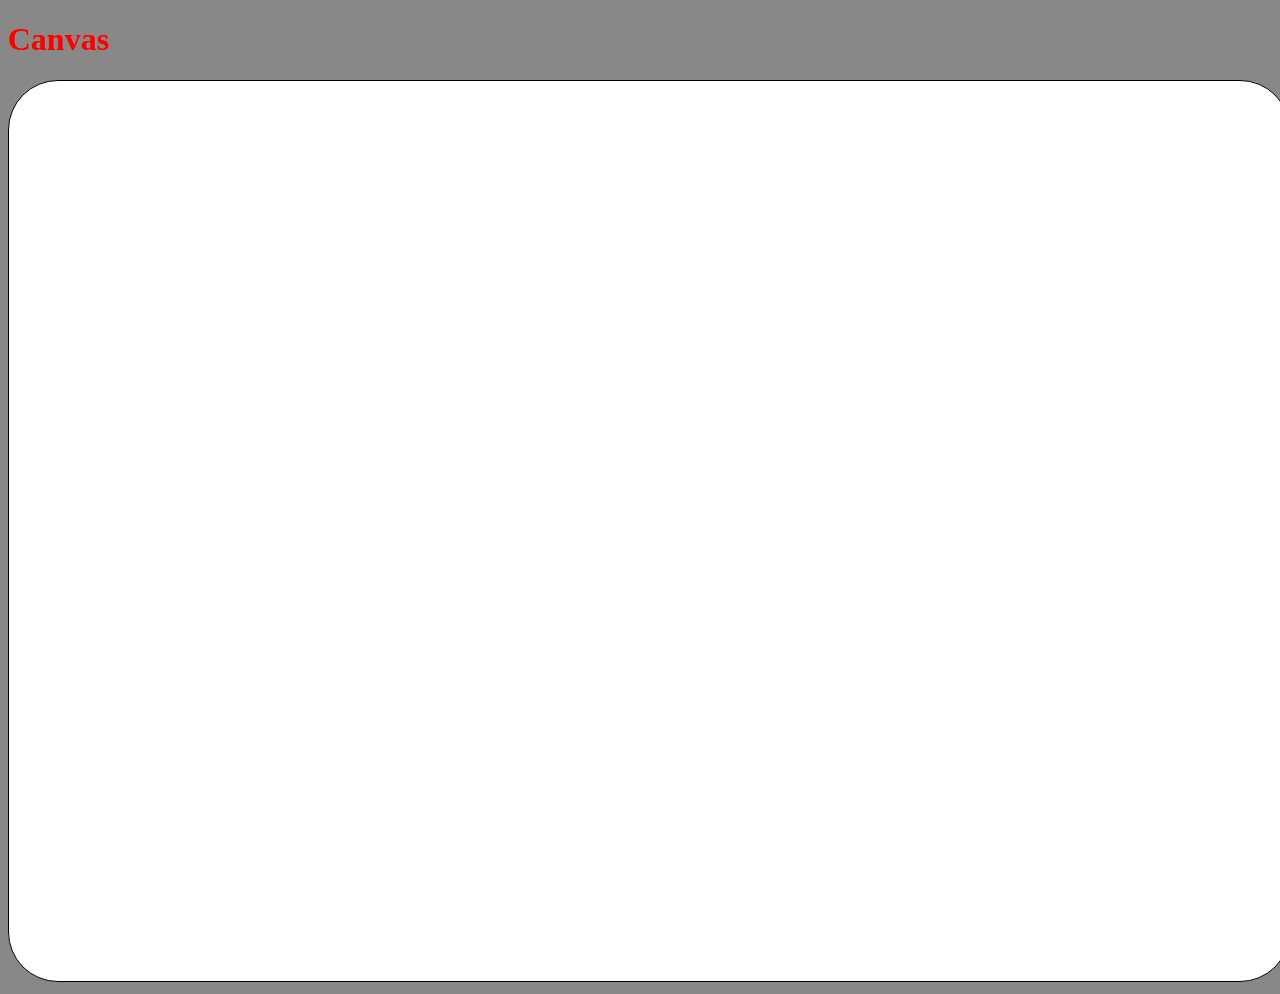
<file: DrawingOnCanvas/index.html>
<!DOCTYPE html>
<html>
<head>
	<title>Canvas Drawing</title>
	<link rel="stylesheet" type="text/css" href="style.css">
	<script type="text/javascript" src="script.js"></script>
</head>
<body>
	<h1>Canvas</h1>
	<canvas id="mycanvas"></canvas>
	

</body>
</html>
</file>
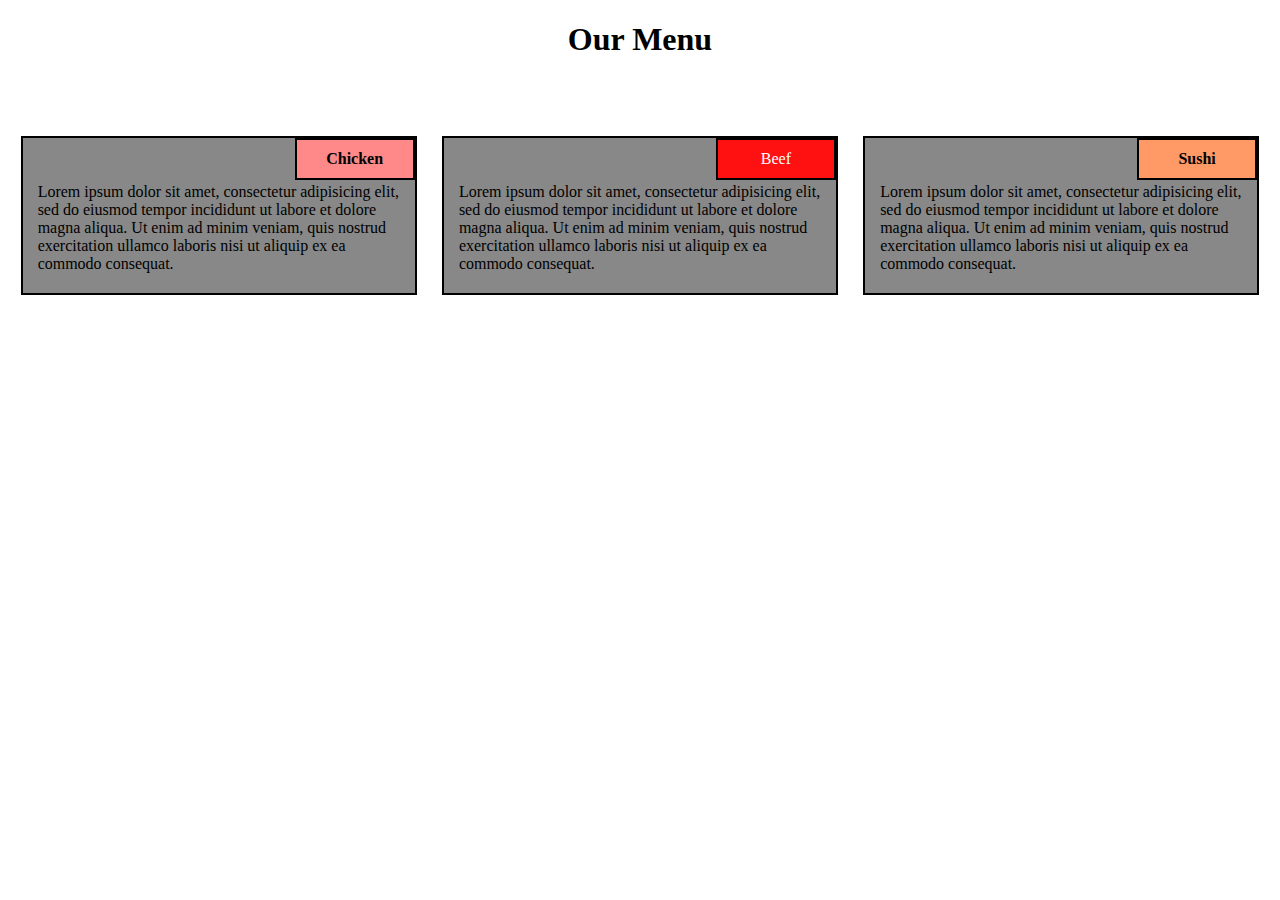
<file: module2-solution/index.html>
<!DOCTYPE html>
<html lang="tr">
<head>
	<meta charset="utf-8">
	<meta name="viewport" content="width=device-width, initial-scale=1">
	<title>Module 2 Assignment</title>
	<link rel="stylesheet" type="text/css" href="css/styles.css">
</head>
<body>
	<h1>Our Menu</h1>
		<div class="col-lg-4 col-md-6 col-sm-12">
			<span id="Chicken">Chicken</span>
			Lorem ipsum dolor sit amet, consectetur adipisicing elit, sed do eiusmod
			tempor incididunt ut labore et dolore magna aliqua. Ut enim ad minim veniam,
			quis nostrud exercitation ullamco laboris nisi ut aliquip ex ea commodo
			consequat.
		</div>
		<div class="col-lg-4 col-md-6 col-sm-12">
			<span id="Beef">Beef</span>
			Lorem ipsum dolor sit amet, consectetur adipisicing elit, sed do eiusmod
			tempor incididunt ut labore et dolore magna aliqua. Ut enim ad minim veniam,
			quis nostrud exercitation ullamco laboris nisi ut aliquip ex ea commodo
			consequat.
		</div>
		<div class="col-lg-4 col-md-12 col-sm-12">
			<span id="Sushi">Sushi</span>
			Lorem ipsum dolor sit amet, consectetur adipisicing elit, sed do eiusmod
			tempor incididunt ut labore et dolore magna aliqua. Ut enim ad minim veniam,
			quis nostrud exercitation ullamco laboris nisi ut aliquip ex ea commodo
			consequat.
		</div>
</body>
</html>
</file>
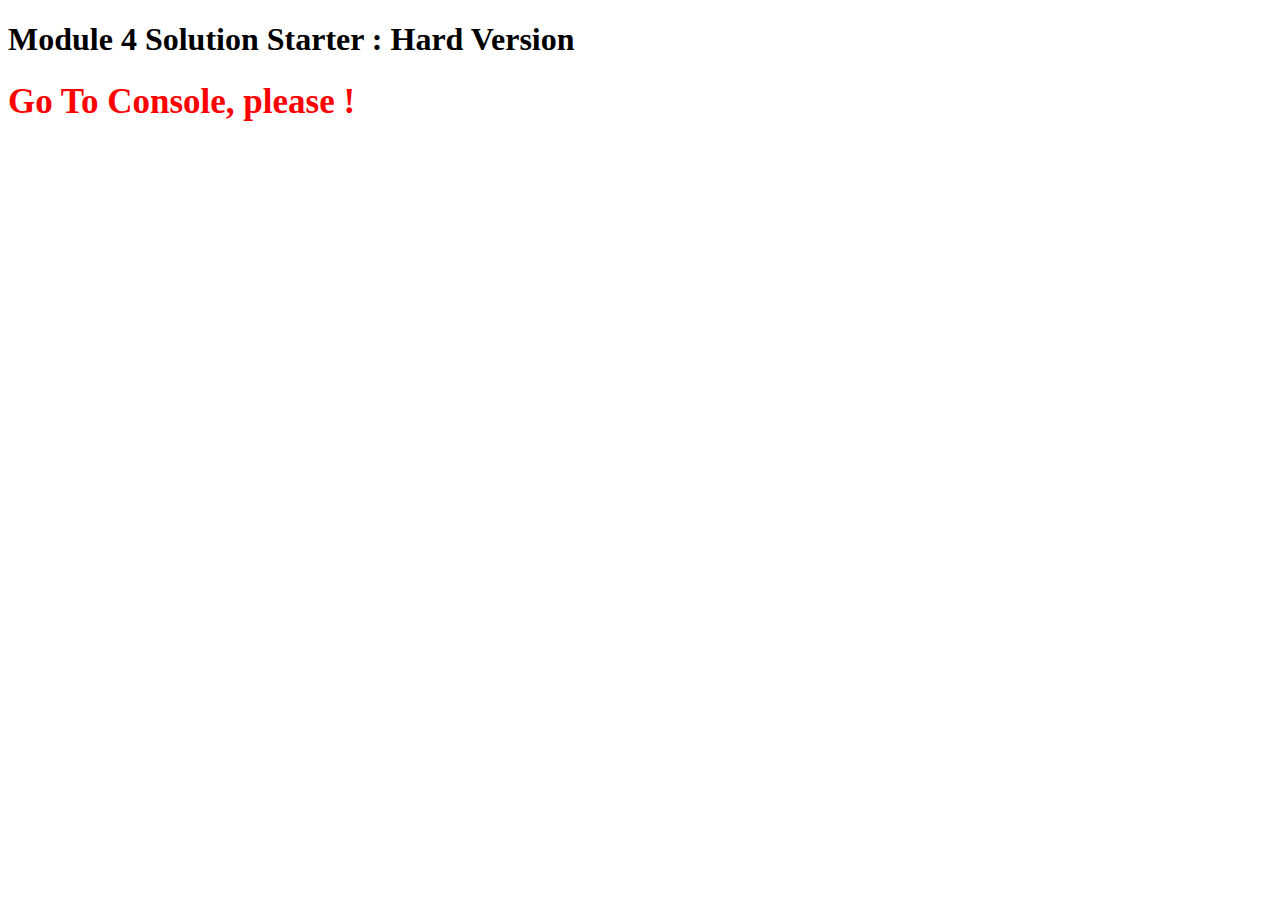
<file: module4-solution/index.html>
<!DOCTYPE html>
<html>
<head>
  <meta charset="utf-8">
  <title>Hard Version - Module 4 Solution</title>
  <script>
    var names = []; // DO NOT REMOVE
  </script>
  <script src="SpeakHello.js"></script>
  <script src="SpeakGoodBye.js"></script>
  <script src="script.js"></script>
</head>
<body>
  <h1>Module 4 Solution Starter : Hard Version</h1>

  <h1 style="color: red; font-size: 35px;">Go To Console, please !</h1>

</body>
</html>
</file>
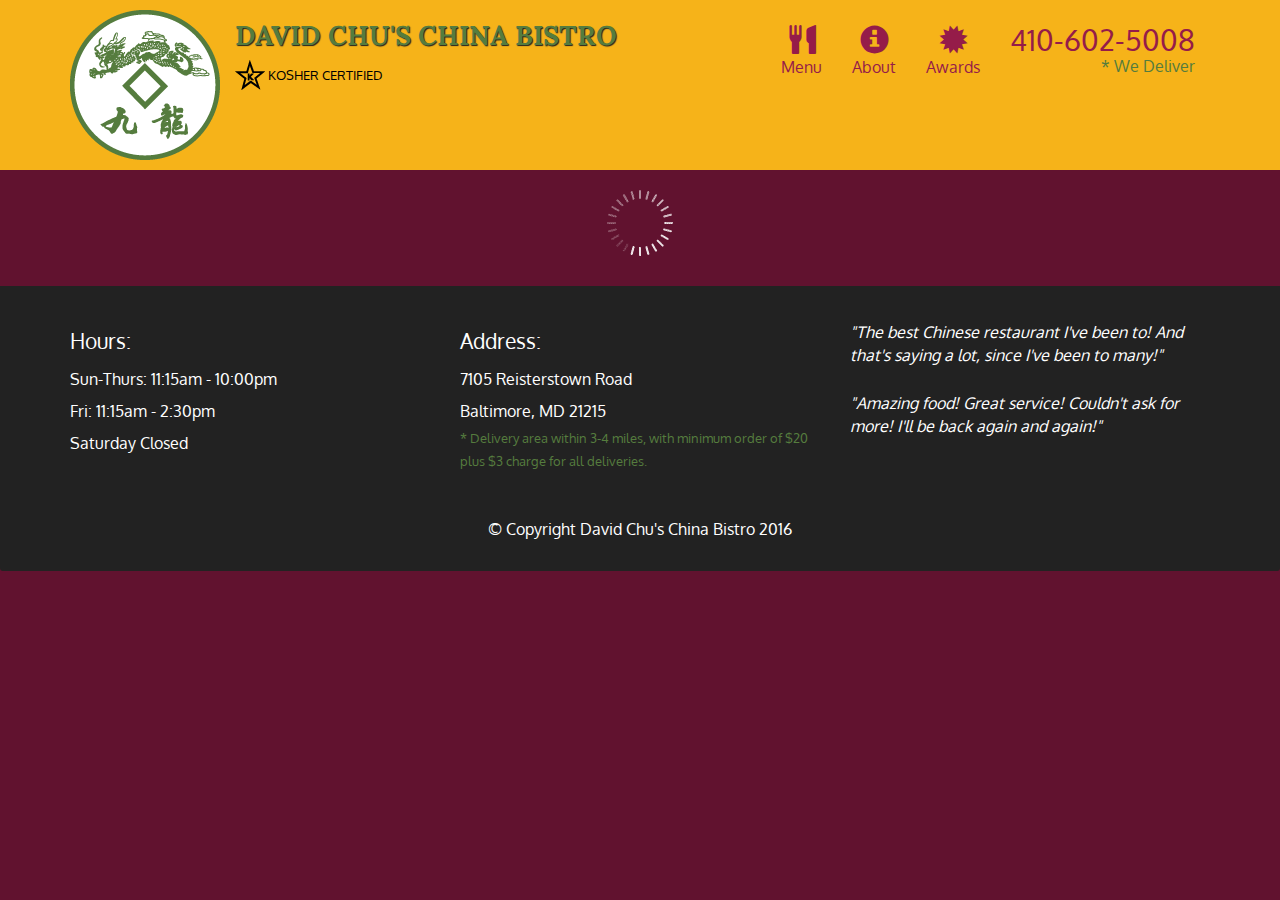
<file: module5-solution/index.html>
<!doctype html>
<html lang="en">
  <head>
    <meta charset="utf-8">
    <meta http-equiv="X-UA-Compatible" content="IE=edge">
    <meta name="viewport" content="width=device-width, initial-scale=1">
    <title>David Chu's China Bistro</title>
    <link rel="stylesheet" href="css/bootstrap.min.css">
    <link rel="stylesheet" href="css/styles.css">
    <link href='https://fonts.googleapis.com/css?family=Oxygen:400,300,700' rel='stylesheet' type='text/css'>
    <link href='https://fonts.googleapis.com/css?family=Lora' rel='stylesheet' type='text/css'>
  </head>
<body>
  <header>
    <nav id="header-nav" class="navbar navbar-default">
      <div class="container">
        <div class="navbar-header">
          <a href="index.html" class="pull-left visible-md visible-lg">
            <div id="logo-img" alt="Logo image"></div>
          </a>

          <div class="navbar-brand">
            <a href="index.html"><h1>David Chu's China Bistro</h1></a>
            <p>
              <img src="images/star-k-logo.png" alt="Kosher certification">
              <span>Kosher Certified</span>
            </p>
          </div>

          <button id="navbarToggle" type="button" class="navbar-toggle collapsed" data-toggle="collapse" data-target="#collapsable-nav" aria-expanded="false">
            <span class="sr-only">Toggle navigation</span>
            <span class="icon-bar"></span>
            <span class="icon-bar"></span>
            <span class="icon-bar"></span>
          </button>
        </div>
        
        <div id="collapsable-nav" class="collapse navbar-collapse">
           <ul id="nav-list" class="nav navbar-nav navbar-right">
            <li id="navHomeButton" class="visible-xs active">
              <a href="index.html">
                <span class="glyphicon glyphicon-home"></span> Home</a>
            </li>
            <li id="navMenuButton">
              <a href="#" onclick="$dc.loadMenuCategories();">
                <span class="glyphicon glyphicon-cutlery"></span><br class="hidden-xs"> Menu</a>
            </li>
            <li>
              <a href="#">
                <span class="glyphicon glyphicon-info-sign"></span><br class="hidden-xs"> About</a>
            </li>
            <li>
              <a href="#">
                <span class="glyphicon glyphicon-certificate"></span><br class="hidden-xs"> Awards</a>
            </li>
            <li id="phone" class="hidden-xs">
              <a href="tel:410-602-5008">
                <span>410-602-5008</span></a><div>* We Deliver</div>
            </li>
          </ul><!-- #nav-list -->
        </div><!-- .collapse .navbar-collapse -->
      </div><!-- .container -->
    </nav><!-- #header-nav -->
  </header>

  <div id="call-btn" class="visible-xs">
    <a class="btn" href="tel:410-602-5008">
    <span class="glyphicon glyphicon-earphone"></span>
    410-602-5008
    </a>
  </div>
  <div id="xs-deliver" class="text-center visible-xs">* We Deliver</div>

  <div id="main-content" class="container"></div>

  <footer class="panel-footer">
    <div class="container">
      <div class="row">
        <section id="hours" class="col-sm-4">
          <span>Hours:</span><br>
          Sun-Thurs: 11:15am - 10:00pm<br>
          Fri: 11:15am - 2:30pm<br>
          Saturday Closed
          <hr class="visible-xs">
        </section>
        <section id="address" class="col-sm-4">
          <span>Address:</span><br>
          7105 Reisterstown Road<br>
          Baltimore, MD 21215
          <p>* Delivery area within 3-4 miles, with minimum order of $20 plus $3 charge for all deliveries.</p>
          <hr class="visible-xs">
        </section>
        <section id="testimonials" class="col-sm-4">
          <p>"The best Chinese restaurant I've been to! And that's saying a lot, since I've been to many!"</p>
          <p>"Amazing food! Great service! Couldn't ask for more! I'll be back again and again!"</p>
        </section>
      </div>
      <div class="text-center">&copy; Copyright David Chu's China Bistro 2016</div>
    </div>
  </footer>

  <!-- jQuery (Bootstrap JS plugins depend on it) -->
  <script src="js/jquery-2.1.4.min.js"></script>
  <script src="js/bootstrap.min.js"></script>
  <script src="js/ajax-utils.js"></script>
  <script src="js/script.js"></script>
</body>
</html>
</file>
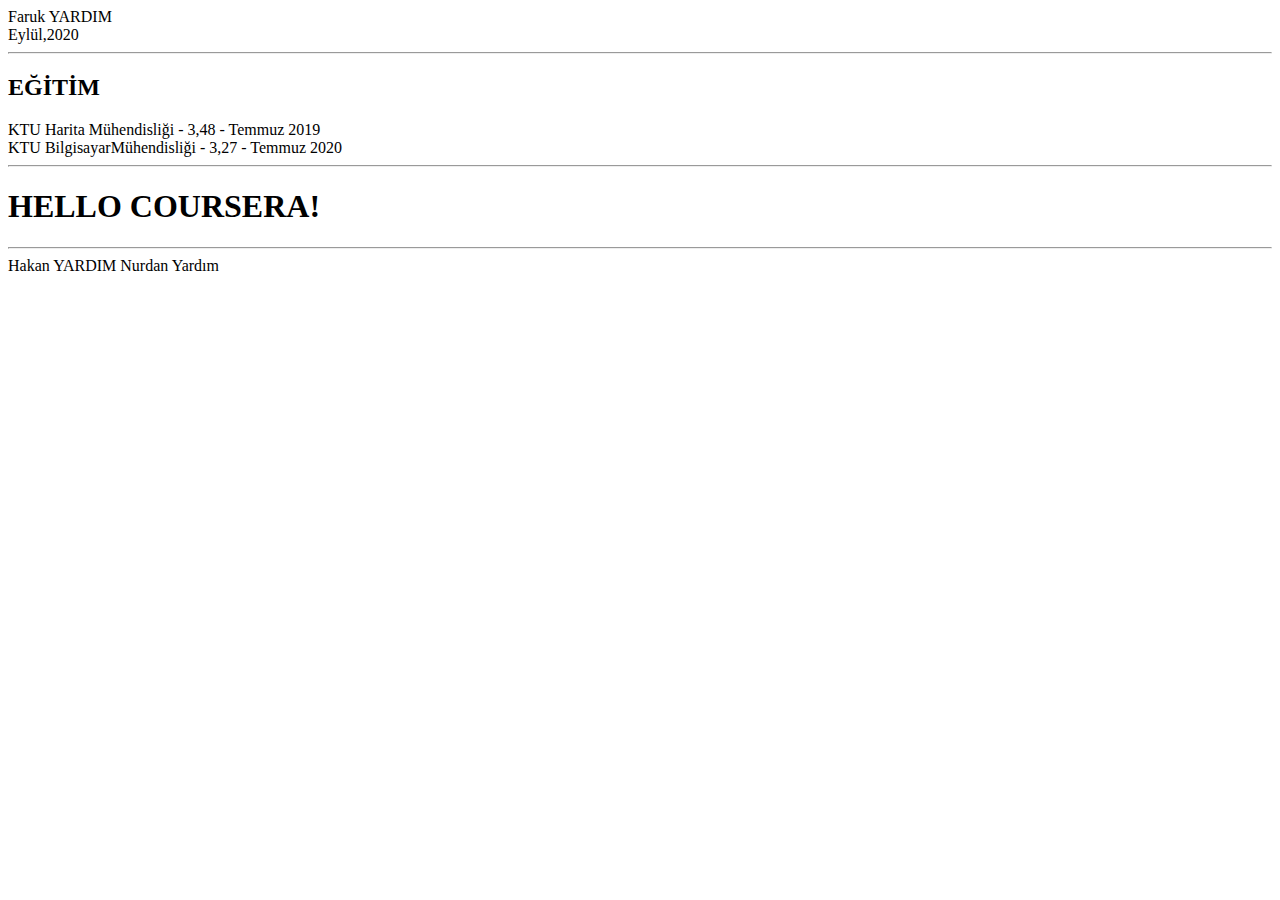
<file: site/index.html>
<!DOCTYPE html>
<html>
<head>
	<title>Hello Coursera!</title>
</head>
<body>

	Faruk YARDIM <br> Eylül,2020
	<hr>
<h2> EĞİTİM </h2>
KTU Harita Mühendisliği - 3,48 - Temmuz 2019
<br>
KTU BilgisayarMühendisliği - 3,27 - Temmuz 2020
<hr>
<h1 onclick="alert('hi')">HELLO COURSERA!</h1>
<hr>
Hakan YARDIM
Nurdan Yardım
</body>
</html>
</file>
<file: DrawingOnCanvas/style.css>
body {
	background-color: #888888;
}

h1 {
	color : red;
}

#mycanvas {
	background-color: #ffffff;
	border: 1px solid black;
	border-radius: 50px;
}
</file>
<file: module2-solution/css/styles.css>
* {
	box-sizing: border-box;
}

h1 {
	text-align: center;
	font-family: "Comic Sans MS";
	margin-bottom: 65px;
}

div {
	background-color: #888888;
	padding: 45px 15px 20px 15px;
	border: solid 2px black;
	position: relative;
	font-family: "Comic Sans MS";
	width: 90%;


}

span {
	width: 120px;
	position: absolute;
	top: 0px;
	right: 0px;
	padding: 10px 20px 10px 20px;
	border: solid 2px black;
	font-family: "Comic Sans MS";
	font-weight: bold;
	text-align: center;
}

#Chicken {
	background-color: #ff8888;
}

#Beef {
	background-color: #ff1111;
	color: white;
	font-weight: normal;
}

#Sushi {
	background-color: #ff9966;
}


/********* DESKTOP ***********/
@media (min-width: 992px) {
	.col-lg-1 , .col-lg-2,.col-lg-3,.col-lg-4,
	.col-lg-5,.col-lg-6,.col-lg-7,.col-lg-8,
	.col-lg-9,.col-lg-10,.col-lg-11,.col-lg-12 {
		float: left;
		
	}

	.col-lg-4 {
		width: 31.33%;
		margin: 1%;

	}

}

/********* TABLET ***********/
@media (min-width: 768px) and (max-width: 991px) {
	.col-md-1, .col-md-2, .col-md-3, .col-md-4, 
	.col-md-5, .col-md-6, .col-md-7, .col-md-8, 
	.col-md-9, .col-md-10, .col-md-11, .col-md-12 {
    float: left;
    
  }
  .col-md-1 {
    width: 8.33%;
  }
  .col-md-2 {
    width: 16.66%;
  }
  .col-md-3 {
    width: 25%;
  }
  .col-md-4 {
    width: 33.33%;
  }
  .col-md-5 {
    width: 41.66%;
  }
  .col-md-6 {
    width: 48%;
    margin: 1%;
  }
  .col-md-7 {
    width: 58.33%;
  }
  .col-md-8 {
    width: 66.66%;
  }
  .col-md-9 {
    width: 74.99%;
  }
  .col-md-10 {
    width: 83.33%;
  }
  .col-md-11 {
    width: 91.66%;
  }
  .col-md-12 {
    width: 98%;
    margin: 1%;
  }
}

/********* MOBILE ************/
@media (max-width: 767px) {
	.col-sm-12 {
		margin: 1%;
		width: 98%;
	}
}
</file>
<file: module5-solution/css/styles.css>
body {
  font-size: 16px;
  color: #fff;
  background-color: #61122f;
  font-family: 'Oxygen', sans-serif;
}

/** HEADER **/
#header-nav {
  background-color: #f6b319;
  border-radius: 0;
  border: 0;
}

#logo-img {
  background: url('../images/restaurant-logo_large.png') no-repeat;
  width: 150px;
  height: 150px;
  margin: 10px 15px 10px 0;
}

.navbar-brand {
  padding-top: 25px;
}
.navbar-brand h1 { /* Restaurant name */
  font-family: 'Lora', serif;
  color: #557c3e;
  font-size: 1.5em;
  text-transform: uppercase;
  font-weight: bold;
  text-shadow: 1px 1px 1px #222;
  margin-top: 0;
  margin-bottom: 0;
  line-height: .75;
}
.navbar-brand a:hover, .navbar-brand a:focus {
  text-decoration: none;
}
.navbar-brand p { /* Kosher cert */
  color: #000;
  text-transform: uppercase;
  font-size: .7em;
  margin-top: 15px;
}
.navbar-brand p span { /* Star-K */
  vertical-align: middle;
}

#nav-list {
  margin-top: 10px;
}
#nav-list a {
  color: #951C49;
  text-align: center;
}
#nav-list a:hover {
  background: #E7E7E7;
}
#nav-list a span {
  font-size: 1.8em;
}

#phone {
  margin-top: 5px;
}
#phone a { /* Phone number */
  text-align: right;
  padding-bottom: 0;
}
#phone div { /* We Deliver */
  color: #557c3e;
  text-align: right;
  padding-right: 15px;
}

.navbar-header button.navbar-toggle, .navbar-header .icon-bar {
  border: 1px solid #61122f;
}
.navbar-header button.navbar-toggle {
  clear: both;
  margin-top: -30px;
}
/* END HEADER */

/* FOOTER */
.panel-footer {
  margin-top: 30px;
  padding-top: 35px;
  padding-bottom: 30px;
  background-color: #222;
  border-top: 0;
}
.panel-footer div.row {
  margin-bottom: 35px;
}
#hours, #address {
  line-height: 2;
}
#hours > span, #address > span {
  font-size: 1.3em;
}
#address p {
  color: #557c3e;
  font-size: .8em;
  line-height: 1.8;
}
#testimonials {
  font-style: italic;
}
#testimonials p:nth-child(2) {
  margin-top: 25px;
}
/* END FOOTER */



/* HOME PAGE */
.container .jumbotron {
  box-shadow: 0 0 50px #3F0C1F;
  border: 2px solid #3F0C1F;
}

#menu-tile, #specials-tile, #map-tile {
  height: 250px;
  width: 100%;
  margin-bottom: 15px;
  position: relative;
  border: 2px solid #3F0C1F;
  overflow: hidden;
}
#menu-tile:hover, #specials-tile:hover, #map-tile:hover {
  box-shadow: 0 1px 5px 1px #cccccc;
}
#menu-tile {
  background: url('../images/menu-tile.jpg') no-repeat;
  background-position: center;
}
#specials-tile {
  background: url('../images/specials-tile.jpg') no-repeat;
  background-position: center;
}
#menu-tile span, #specials-tile span, #map-tile span {
  position: absolute;
  bottom: 0;
  right: 0;
  width: 100%;
  text-align: center;
  font-size: 1.6em;
  text-transform: uppercase;
  background-color: #000;
  color: #fff;
  opacity: .8;
}
/* END HOME PAGE */

/* MENU CATEGORIES PAGE */
.category-tile { 
  position: relative;
  border: 2px solid #3F0C1F;
  overflow: hidden;
  width: 200px;
  height: 200px;
  margin: 0 auto 15px;
}
.category-tile span {
  position: absolute;
  bottom: 0;
  right: 0;
  width: 100%;
  text-align: center;
  font-size: 1.2em;
  text-transform: uppercase;
  background-color: #000;
  color: #fff;
  opacity: .8;
}
.category-tile:hover {
  box-shadow: 0 1px 5px 1px #cccccc;
}

#menu-categories-title + div {
  margin-bottom: 50px;
}
/* END MENU CATEGORIES PAGE */

/* SINGLE CATEGORY PAGE */
.menu-item-tile {
  margin-bottom: 25px;
}
.menu-item-tile hr {
  width: 80%;
}
.menu-item-tile .menu-item-price {
  font-size: 1.1em;
  text-align: right;
  margin-top: -15px;
  margin-right: -15px;
}
.menu-item-tile .menu-item-price span {
  font-size: .6em;
}
.menu-item-photo {
  position: relative;
  border: 2px solid #3F0C1F; 
  overflow: hidden;
  padding: 0;
  margin-right: -15px;
  margin-left: auto;
  margin-bottom: 20px;
  max-width: 250px;
}
.menu-item-photo div {
  position: absolute;
  bottom: 0;
  right: 0;
  width: 80px;
  background-color: #557c3e;
  text-align: center;
}
.menu-item-description {
  padding-right: 30px;
}
h3.menu-item-title {
  margin: 0 0 10px;
}
.menu-item-details {
  font-size: .9em;
  font-style: italic;
}
/* END SINGLE CATEGORY PAGE */


/********** Large devices only **********/
@media (min-width: 1200px) {
  .container .jumbotron {
    background: url('../images/jumbotron_1200.jpg') no-repeat;
    height: 675px;
  }
}

/********** Medium devices only **********/
@media (min-width: 992px) and (max-width: 1199px) {
  /* Header */
  #logo-img {
    background: url('../images/restaurant-logo_medium.png') no-repeat;
    width: 100px;
    height: 100px;
    margin: 5px 5px 5px 0;
  }
  /* End Header */

  /* Home Page */
  .container .jumbotron {
    background: url('../images/jumbotron_992.jpg') no-repeat;
    height: 558px;
  }
  /* End Home Page */
}

/********** Small devices only **********/
@media (min-width: 768px) and (max-width: 991px) {
  /* Home Page */
  .container .jumbotron {
    background: url('../images/jumbotron_768.jpg') no-repeat;
    height: 432px;
  }
  /* End Home Page */
}

/********** Extra small devices only **********/
@media (max-width: 767px) {
  /* Header */
  .navbar-brand {
    padding-top: 10px;
    height: 80px;
  }
  .navbar-brand h1 { /* Restaurant name */
    padding-top: 10px;
    font-size: 5vw; /* 1vw = 1% of viewport width */
  }
  .navbar-brand p { /* Kosher cert */
    font-size: .6em;
    margin-top: 12px;
  }
  .navbar-brand p img { /* Star-K */
    height: 20px;
  }

  #collapsable-nav a { /* Collapsed nav menu text */
    font-size: 1.2em;
  }
  #collapsable-nav a span { /* Collapsed nav menu glyph */
    font-size: 1em;
    margin-right: 5px;
  }

  #call-btn > a {
    font-size: 1.5em;
    display: block;
    margin: 0 20px;
    padding: 10px;
    border: 2px solid #fff;
    background-color: #f6b319;
    color: #951c49;
  }
  #xs-deliver {
    margin-top: 5px;
    font-size: .7em;
    letter-spacing: .1em;
    text-transform: uppercase;
  }
  /* End Header */

  /* Footer */
  .panel-footer section {
    margin-bottom: 30px;
    text-align: center;
  }
  .panel-footer section:nth-child(3) {
    margin-bottom: 0; /* margin already exists on the whole row */
  }
  .panel-footer section hr {
    width: 50%;
  }
  /* End Footer */

  /* Home Page */
  .container .jumbotron {
    margin-top: 30px;
    padding: 0;
  }
  #menu-tile, #specials-tile {
    width: 360px;
    margin: 0 auto 15px;
  }

  .menu-item-photo {
    margin-right: auto;
  }
  .menu-item-tile .menu-item-price {
    text-align: center;
  }
  .menu-item-description {
    text-align: center;;
  }
}


/********** Super extra small devices Only :-) (e.g., iPhone 4) **********/
@media (max-width: 479px) {
  /* Header */
  .navbar-brand h1 { /* Restaurant name */
    padding-top: 5px;
    font-size: 6vw;
  }
  /* End Header */
  
  /* Home page */
  #menu-tile, #specials-tile {
    width: 280px;
    margin: 0 auto 15px;
  }

  .col-xxs-12 {
    position: relative;
    min-height: 1px;
    padding-right: 15px;
    padding-left: 15px;
    float: left;
    width: 100%;
  }
}
</file>
